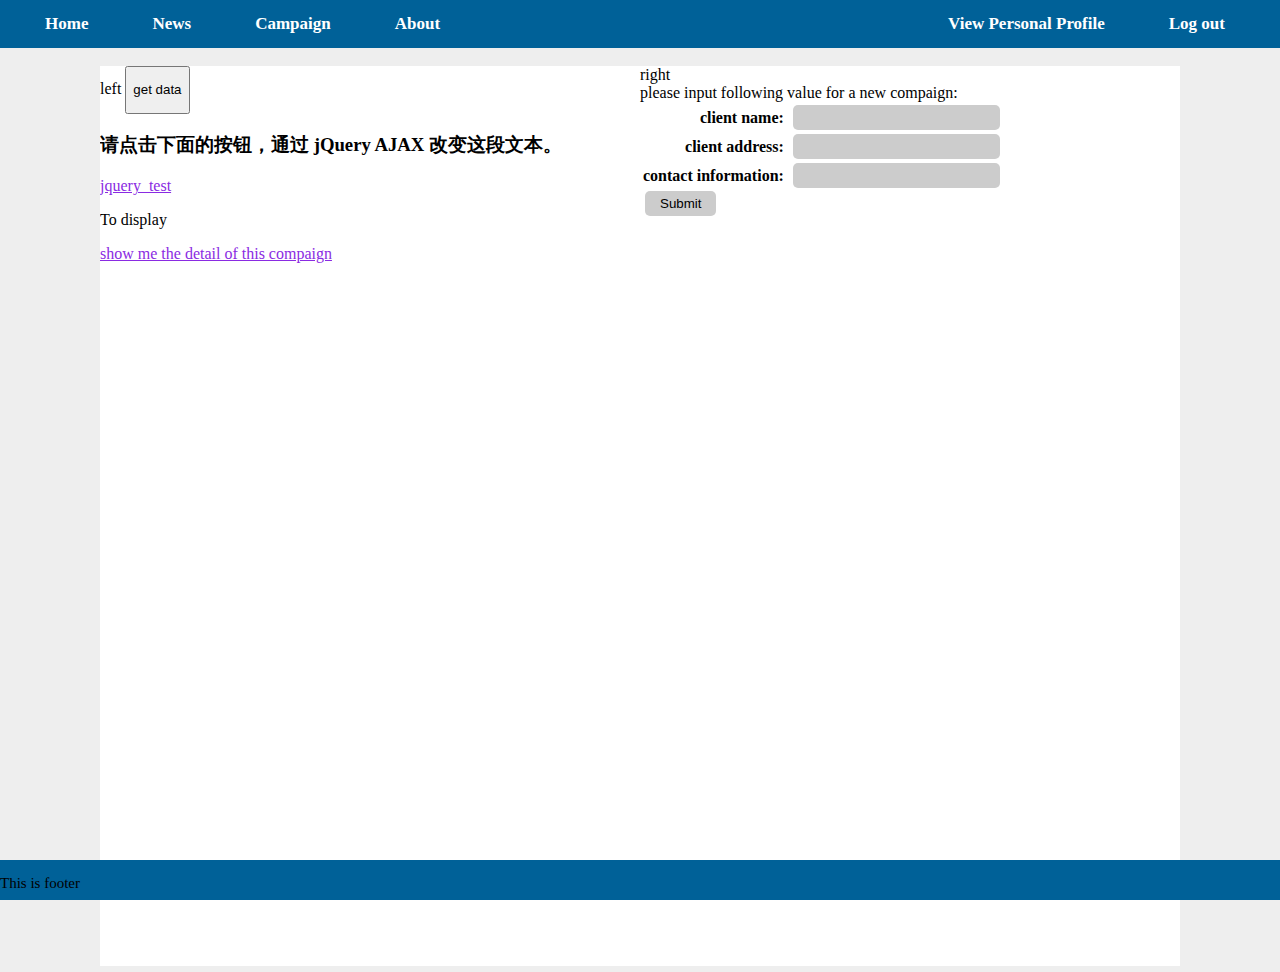
<file: front_end/navigation bar.html>
<!DOCTYPE html>
<html lang="en" xmlns="http://www.w3.org/1999/html">
<head>
    <meta charset="UTF-8">
    <title>Nav Test</title>
    <link rel="stylesheet" type="text/css" href="css/nav.css" >
    <script src="http://ajax.googleapis.com/ajax/libs/jquery/1.8.0/jquery.min.js"></script>
    <script type="text/javascript" src="js/ButtonFuntion.js"></script>


</head>
<body>

<div class="container">

    <div id="light" class="white_content">
        <span>This is the lightbox content.</span>
        <a class="jqbtn" id="btn4">Close</a>
    </div>
    <div id="fade" class="black_overlay"></div>

    <div class="topnav">
        <table id="nav_table">
            <tr>
                <th id="nav_th">
              <ul class="navbar_left">
            <li>
                <a href="#home">Home</a>
            </li>
            <li>
                <a href="#news">News</a>
            </li>
            <li>
                <a href="#campaign" type="button" onclick="hidediv()">Campaign</a>
            </li>
                       <!-- link to an element with a specified id within a page -->
             <li>
                 <a href="#about">About</a>
             </li>
            </ul>
                </th>
                <th>
            <ul class="navbar_right">
                <li>
                    <a href="#view" id="view">View Personal Profile</a>
                </li>
                <li>
                    <a href="#logout" id="logout">Log out</a>
                </li>

              </ul>
                </th>
            </tr>
        </table>
    </div>

    <div class="content">
        <div class="center_content">
            <div id="centercontent_left">
                left
                <button type="button" onclick="myfunction()">
                    <p id="getbutton">
                        get data
                    </p>
                </button>
                <h3 id="test">请点击下面的按钮，通过 jQuery AJAX 改变这段文本。</h3>
                <buttton class="jqbtn" type="button" id="btn1">jquery_test</buttton>

                <p id="line"></p>
                <buttton class="jqbtn" type="button" id="btn2">next</buttton>
                <p id="l2">To display</p>
                <a class="jqbtn" id="btn3">show me the detail of this compaign</a>
            </div>
            <div id="centercontent_left_hide">
                this is a hidden div.
                <p id="brline">we will put compaigns name here later.</p>
                <buttton class="jqbtn" type="button" id="btn5">next</buttton>

            </div>
            <div id="centercontent_right">
                right


                    <table>
                <br>please input following value for a new compaign:</br>
                        <tr>
                            <th align="right">client name:</th>
                            <th><input type="text" name="client_name" > </input></th>
                        </tr>
                        <tr>
                            <th align="right">client address:</th>
                            <th><input type="text" name="client_address" > </input></th>
                        </tr>
                        <tr>
                            <th align="right">contact information:</th>
                            <th><input type="text" name="contact_information" > </input></th>
                        </tr>

            <!--    cost: <input type="text" name="cost"><br>
                staff: <input type="text" name="LastName"><br>          -->
                    </table>
                    <input type="button" value="Submit" onclick="insertclient()"> </input>

            </div>
        </div>


    </div>

    </div>


    <div class="footer">
        <p>
            This is footer
        </p>
    </div>
</div>



</body>
</html>
</file>
<file: front_end/css/nav.css>
body{
    background-color: white;
    height:100%;
}
.container{
    position:static;
    min-height:100%;
}
.topnav{
    position:fixed;
    top:0;
    left:0;
    display:inline;
    height:auto;
    width:100%;
    z-index: 10000;
}
#nav_table{
    margin-top: 0px;
    width:100%;
    background-color: #006198;
}
#nav_th{
    width:50%;
}
.navbar_left{
    float:left !important;
    padding-left: 10px;
    margin: 0;

}
.navbar_right{
    float:right !important;
    padding-right: 20px;
    margin:0;
}
.topnav li{
    float: left;
    display:inline-block;
    text-align:center;
    padding:1px 16px;
    text-decoration:none;
    font-size:17px;

}
.topnav li>a{
    color: white;
    float: left;
    text-align:center;
    padding:10px 16px;
    text-decoration:none;
    font-size:17px;

}
.topnav a:hover{
    background: #ddd;
    color:black;
}


.content{
    position:absolute;
    top:0px;
    left:0px;
    padding-top: 16px;
    padding-bottom: 16px;
    height:100%;
    width: 100%;
    background-color: #eeeeee;
    margin-left: auto;
    margin-top: 40px;
    margin-bottom: 40px;
}
.center_content{
    position:relative;
    height:100%;
    width:auto;
    margin-left: 100px;
    margin-right: 100px;
    margin-top: 10px;
    background-color: white;
    overflow: scroll;
}

.jqbtn {
    text-decoration: underline;
    color: blueviolet;
    text-decoration-color: blueviolet;
    font-size: 16px;
}
.footer{
    position:fixed;
    bottom:0;
    left:0;
    height:40px;
    background-color: #006198;
    width:100%;
    z-index: 10000;

}
.footer p{

    text-align:left;
    text-decoration: none;
    font-size:15px;

}

.black_overlay {
    display: none;
    position: fixed;
    top: 0%;
    left: 0%;
    margin-bottom: 0px;
    width: 100%;
    height: 100%;
    background-color: black;
    z-index: 100100;
    -moz-opacity: 0.8;     /* safari */
    opacity: .80;
    filter: alpha(opacity=80); /* IE */
}
.white_content {
    display: none;
    position: absolute;
    top: 25%;
    left: 25%;
    width: 50%;
    height: 50%;
    padding: 16px;
    border: 16px solid orange;
    background-color: white;
    z-index: 100200;
    overflow: auto;
}

#centercontent_left{
    float:left;
    width:50%;
    background-color: white;

}
#centercontent_left_hide{
    float:left;
    width:50%;
    display:none;
    background-color: white;

}
#centercontent_right{
    float:right;
    width:50%;
}

input {
    vertical-align: middle;
    margin-left: 5px;
    padding:5px 15px;
    background:#ccc;
    border:0 none;
    cursor:pointer;
    -webkit-border-radius: 5px;
    border-radius: 5px; }
</file>
